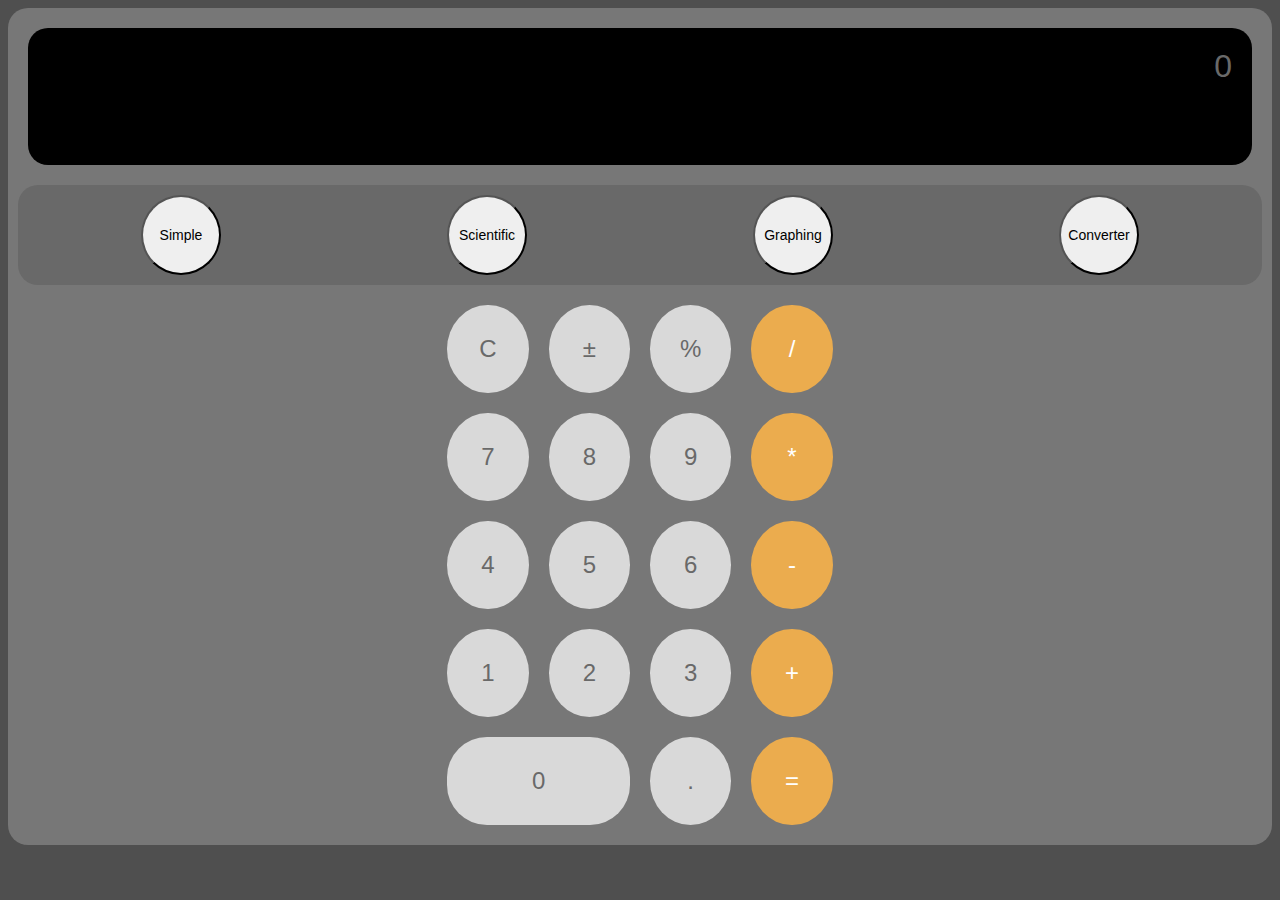
<file: Static Mock Up/index.html>
<!DOCTYPE html>
<html lang="en">
<head>
    <link rel="stylesheet" href="styles.css">
  <meta charset="UTF-8">
  <meta http-equiv="X-UA-Compatible" content="IE=edge">
  <meta name="viewport" content="width=device-width, initial-scale=1.0">
  <title>iOS Style Calculator</title>
  <style>
  </style>
</head>
<body>
  <div class="calculator">
    <div class="screen" id="screen">0</div>
    <div class="navbar">
      <button>Simple</button>
      <button onclick="redirectToScientificPage()">Scientific</button>
      <button onclick="redirectToGraphing()">Graphing</button>
      <button onclick="redirectToConverter()">Converter</button>
    </div>
    <div class="buttons">
      <div class="button" onclick="pressButton('C')">C</div>
      <div class="button" onclick="pressButton('±')">±</div>
      <div class="button" onclick="pressButton('%')">%</div>
      <div class="button orange" onclick="pressButton('/')">/</div>
      <div class="button" onclick="pressButton('7')">7</div>
      <div class="button" onclick="pressButton('8')">8</div>
      <div class="button" onclick="pressButton('9')">9</div>
      <div class="button orange" onclick="pressButton('*')">*</div>
      <div class="button" onclick="pressButton('4')">4</div>
      <div class="button" onclick="pressButton('5')">5</div>
      <div class="button" onclick="pressButton('6')">6</div>
      <div class="button orange" onclick="pressButton('-')">-</div>
      <div class="button" onclick="pressButton('1')">1</div>
      <div class="button" onclick="pressButton('2')">2</div>
      <div class="button" onclick="pressButton('3')">3</div>
      <div class="button orange" onclick="pressButton('+')">+</div>
      <div class="button double" onclick="pressButton('0')">0</div>
      <div class="button" onclick="pressButton('.')">.</div>
      <div class="button orange" onclick="calculateResult()">=</div>
    </div>
  </div>
  <script>
    let currentInput = '0';
    let operator = null;
    let previousInput = null;
    
    function redirectToScientificPage() {
  window.location.href = 'ScientificCalculator.html'; 
}

function redirectToGraphing() {
  window.location.href = 'graphing.html'; 
}

function redirectToConverter() {
  window.location.href = 'converter.html'; 
}


    function pressButton(value) {
      if ('0123456789'.includes(value)) {
        if (currentInput === '0') {
          currentInput = value;
        } else {
          currentInput += value;
        }
      } else if ('+-*/'.includes(value)) {
        if (previousInput !== null && operator !== null) {
          calculateResult();
        }
        operator = value;
        previousInput = currentInput;
        currentInput = '0';
      } else if (value === 'C') {
        currentInput = '0';
        operator = null;
        previousInput = null;
      } else if (value === '.') {
        if (!currentInput.includes('.')) {
          currentInput += '.';
        }
      } else if (value === '±') {
        currentInput = (parseFloat(currentInput) * -1).toString();
      } else if (value === '%') {
        currentInput = (parseFloat(currentInput) / 100).toString();
      }
      updateScreen();
    }

    function calculateResult() {
      if (previousInput !== null && operator !== null) {
        currentInput = eval(previousInput + operator + currentInput).toString();
        previousInput = null;
        operator = null;
      }
      updateScreen();
    }

    function updateScreen() {
      document.getElementById('screen').innerText = currentInput;
    }
  </script>
</body>
</html>
</file>
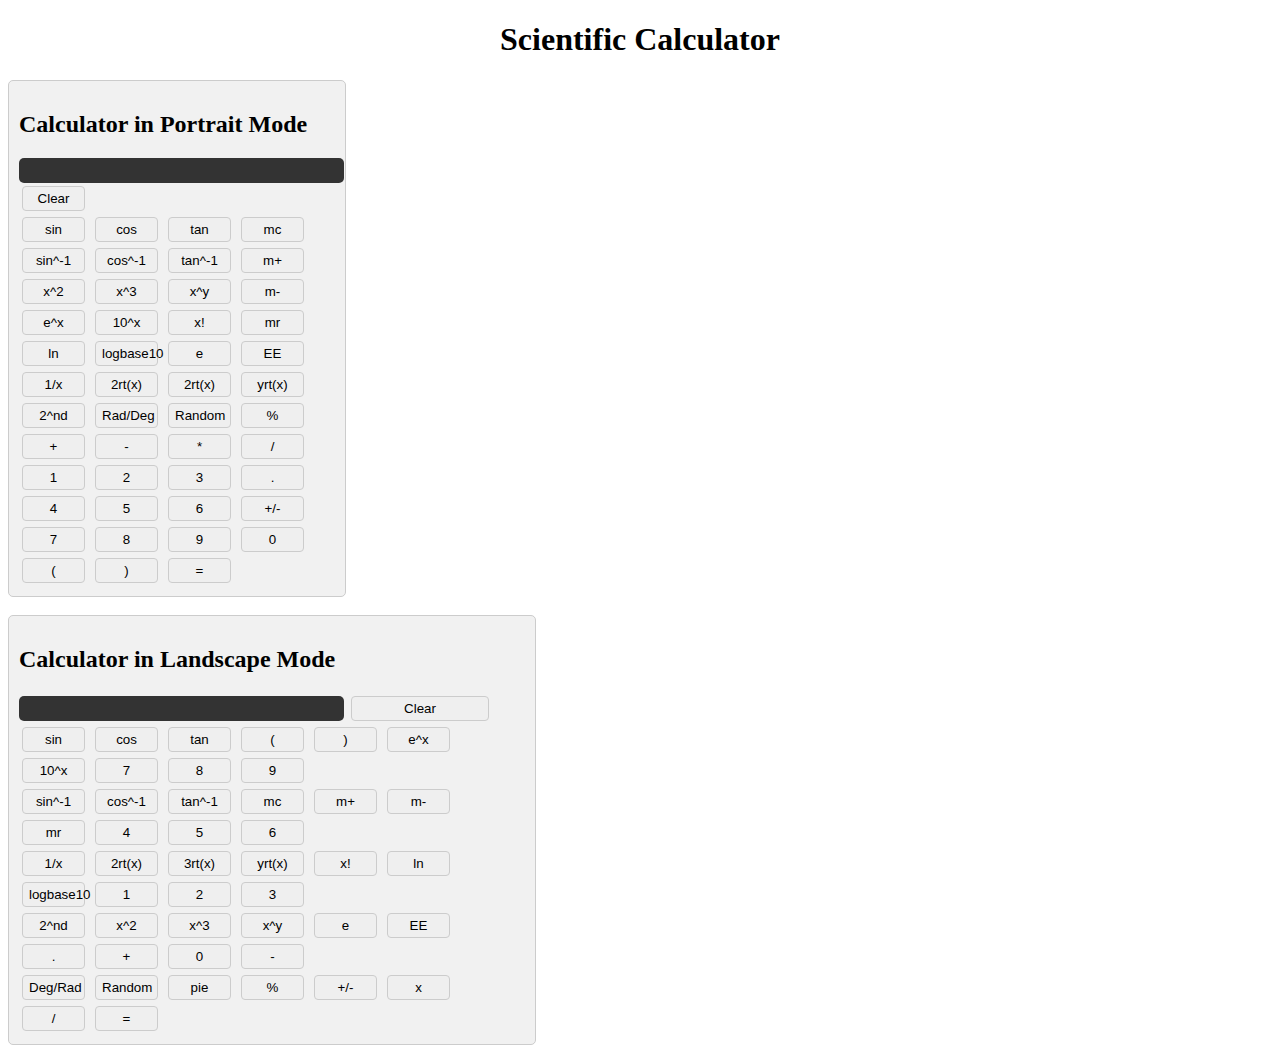
<file: ScientificCalculator.html>
<!-- This is the HTML document for the Static Scientific Calculator-->
<!DOCTYPE html>
<meta charset="utf-8">
<html lang="en">

<head>
    <title>
        Scientific Calculator
    </title>
    <link rel="stylesheet" href="ScientificCalculator.css">
</head>

<body>
    <h1 class = "title">Scientific Calculator</h1>
    <div class = "calc-upright">
        <h2>Calculator in Portrait Mode</h2>
        <input type = "text" id="display" disabled>
        <button class="button" > Clear </button>
        <div class = "calc-buttons-upright">
            <button class="button" > sin </button>
            <button class="button" > cos </button>
            <button class="button" > tan </button>
            <button class="button" > mc </button><br>
            <button class="button" > sin^-1 </button>
            <button class="button" > cos^-1 </button>
            <button class="button" > tan^-1 </button>
            <button class="button" > m+ </button><br>
            <button class="button" > x^2 </button>
            <button class="button" > x^3 </button>
            <button class="button" > x^y </button>
            <button class="button" > m- </button><br>
            <button class="button" > e^x </button>
            <button class="button" > 10^x </button>
            <button class="button" > x! </button>
            <button class="button" > mr </button><br>
            <button class="button" > ln </button>
            <button class="button" > logbase10 </button>
            <button class="button" > e </button>
            <button class="button" > EE </button><br>
            <button class="button" > 1/x </button>
            <button class="button" > 2rt(x) </button>
            <button class="button" > 2rt(x) </button>
            <button class="button" > yrt(x) </button><br>
            <button class="button" > 2^nd </button>
            <button class="button" > Rad/Deg </button>
            <button class="button" > Random </button>
            <button class="button" > % </button><br>
            <button class="button" > + </button>
            <button class="button" > - </button>
            <button class="button" > * </button>
            <button class="button" > / </button><br>
            <button class="button" > 1 </button>
            <button class="button" > 2 </button>
            <button class="button" > 3 </button>
            <button class="button" > . </button><br>
            <button class="button" > 4 </button>
            <button class="button" > 5 </button>
            <button class="button" > 6 </button>
            <button class="button" > +/- </button><br>
            <button class="button" > 7 </button>
            <button class="button" > 8 </button>
            <button class="button" > 9 </button>
            <button class="button" > 0 </button><br>
            <button class="button" > ( </button>
            <button class="button" > ) </button>
            <button class="button" > = </button>
        </div>
    </div><br>
    <div class = "calc-sideways">
        <h2>Calculator in Landscape Mode</h2>
        <input type = "text" id="display" disabled>
        <button class="clear-button" > Clear </button>
        <div class = "calc-buttons-sideways">
            <button class="button" > sin </button>
            <button class="button" > cos </button>
            <button class="button" > tan </button>
            <button class="button" > ( </button>
            <button class="button" > ) </button>
            <button class="button" > e^x </button>
            <button class="button" > 10^x </button>
            <button class="button" > 7 </button>
            <button class="button" > 8 </button>
            <button class="button" > 9 </button><br>
            <button class="button" > sin^-1 </button>
            <button class="button" > cos^-1 </button>
            <button class="button" > tan^-1 </button>
            <button class="button" > mc </button>
            <button class="button" > m+ </button>
            <button class="button" > m- </button>
            <button class="button" > mr </button>
            <button class="button" > 4 </button>
            <button class="button" > 5 </button>
            <button class="button" > 6 </button><br>
            <button class="button" > 1/x </button>
            <button class="button" > 2rt(x) </button>
            <button class="button" > 3rt(x) </button>
            <button class="button" > yrt(x) </button>
            <button class="button" > x! </button>
            <button class="button" > ln </button>
            <button class="button" > logbase10 </button>
            <button class="button" > 1 </button>
            <button class="button" > 2 </button>
            <button class="button" > 3 </button><br>
            <button class="button" > 2^nd </button>
            <button class="button" > x^2 </button>
            <button class="button" > x^3 </button>
            <button class="button" > x^y </button>
            <button class="button" > e </button>
            <button class="button" > EE </button>
            <button class="button" > . </button>
            <button class="button" > + </button>
            <button class="button" > 0 </button>
            <button class="button" > - </button><br>
            <button class="button" > Deg/Rad </button>
            <button class="button" > Random </button>
            <button class="button" > pie </button>
            <button class="button" > % </button>
            <button class="button" > +/- </button>
            <button class="button" > x </button>
            <button class="button" > / </button>
            <button class="button" > = </button><br>
        </div>
    </div>
</body>

</html>
</file>
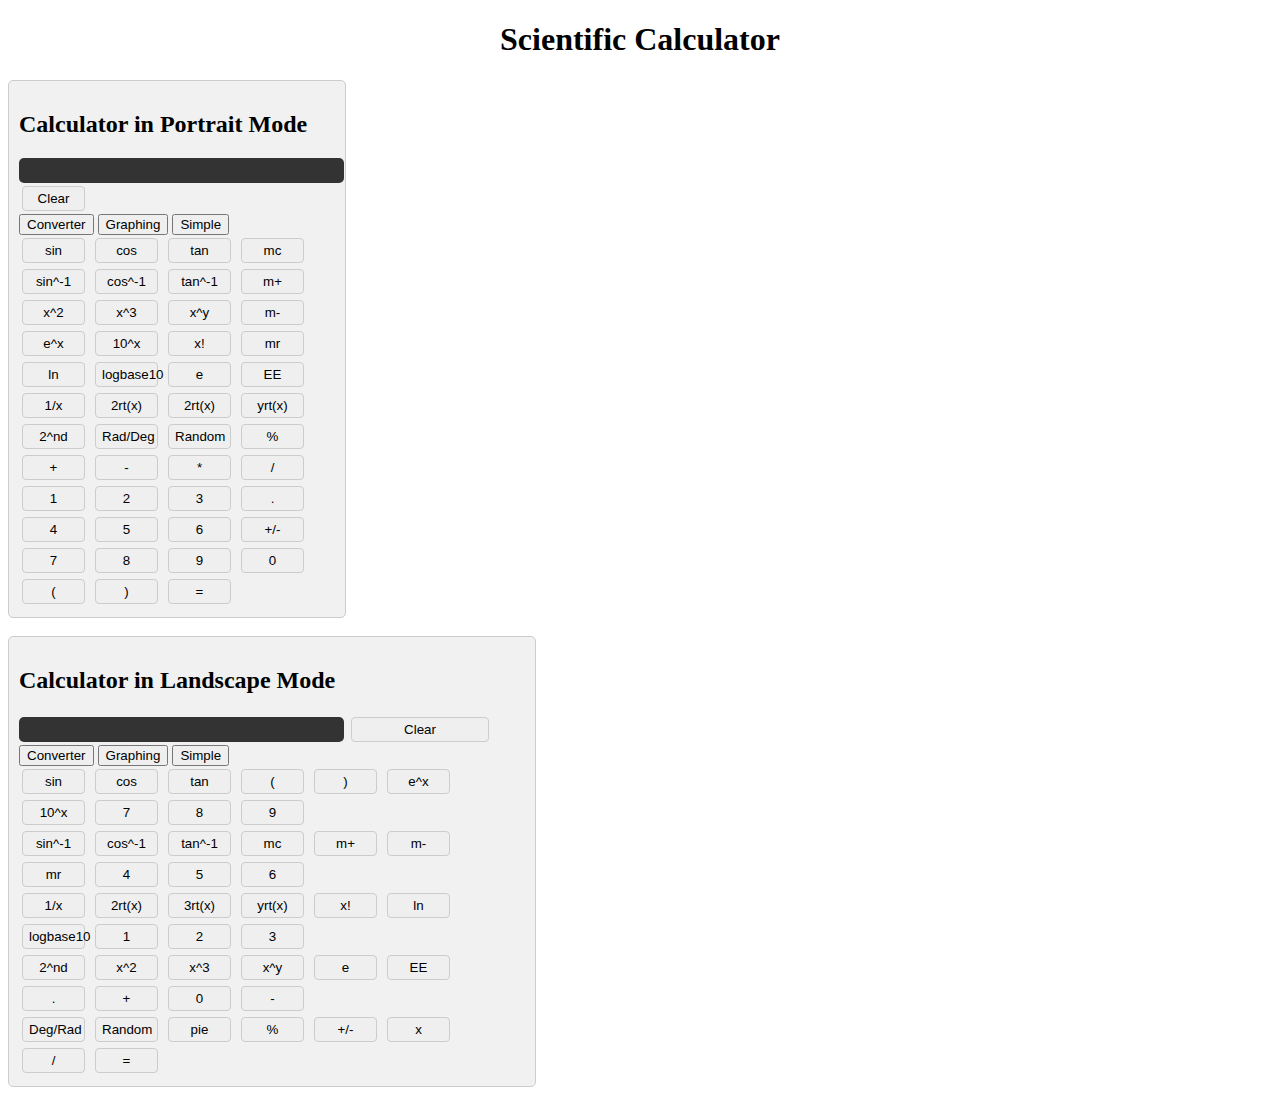
<file: Static Mock Up/ScientificCalculator.html>
<!-- This is the HTML document for the Static Scientific Calculator-->
<!DOCTYPE html>
<meta charset="utf-8">
<html lang="en">

<head>
    <title>
        Scientific Calculator
    </title>
    <link rel="stylesheet" href="ScientificCalculator.css">
</head>

<body>
    <h1 class = "title">Scientific Calculator</h1>
    <div class = "calc-upright">
        <h2>Calculator in Portrait Mode</h2>
        <input type = "text" id="display">
        <button class="button" > Clear </button>
        <div class = "calc-buttons-upright">
            <button onclick="redirectToConverter()">Converter</button>
            <button onclick="redirectToGraphing()">Graphing</button>
            <button onclick="redirectToSimple()">Simple</button><br>
            <button class="button" > sin </button>
            <button class="button" > cos </button>
            <button class="button" > tan </button>
            <button class="button" > mc </button><br>
            <button class="button" > sin^-1 </button>
            <button class="button" > cos^-1 </button>
            <button class="button" > tan^-1 </button>
            <button class="button" > m+ </button><br>
            <button class="button" > x^2 </button>
            <button class="button" > x^3 </button>
            <button class="button" > x^y </button>
            <button class="button" > m- </button><br>
            <button class="button" > e^x </button>
            <button class="button" > 10^x </button>
            <button class="button" > x! </button>
            <button class="button" > mr </button><br>
            <button class="button" > ln </button>
            <button class="button" > logbase10 </button>
            <button class="button" > e </button>
            <button class="button" > EE </button><br>
            <button class="button" > 1/x </button>
            <button class="button" > 2rt(x) </button>
            <button class="button" > 2rt(x) </button>
            <button class="button" > yrt(x) </button><br>
            <button class="button" > 2^nd </button>
            <button class="button" > Rad/Deg </button>
            <button class="button" > Random </button>
            <button class="button" > % </button><br>
            <button class="button" > + </button>
            <button class="button" > - </button>
            <button class="button" > * </button>
            <button class="button" > / </button><br>
            <button class="button" > 1 </button>
            <button class="button" > 2 </button>
            <button class="button" > 3 </button>
            <button class="button" > . </button><br>
            <button class="button" > 4 </button>
            <button class="button" > 5 </button>
            <button class="button" > 6 </button>
            <button class="button" > +/- </button><br>
            <button class="button" > 7 </button>
            <button class="button" > 8 </button>
            <button class="button" > 9 </button>
            <button class="button" > 0 </button><br>
            <button class="button" > ( </button>
            <button class="button" > ) </button>
            <button class="button" > = </button>
        </div>
    </div><br>
    <div class = "calc-sideways">
        <h2>Calculator in Landscape Mode</h2>
        <input type = "text" id="display" disabled>
        <button class="clear-button" > Clear </button><br>
        <button onclick="redirectToConverter()">Converter</button>
            <button onclick="redirectToGraphing()">Graphing</button>
            <button onclick="redirectToSimple()">Simple</button><br>
        <div class = "calc-buttons-sideways">
            <button class="button" > sin </button>
            <button class="button" > cos </button>
            <button class="button" > tan </button>
            <button class="button" > ( </button>
            <button class="button" > ) </button>
            <button class="button" > e^x </button>
            <button class="button" > 10^x </button>
            <button class="button" > 7 </button>
            <button class="button" > 8 </button>
            <button class="button" > 9 </button><br>
            <button class="button" > sin^-1 </button>
            <button class="button" > cos^-1 </button>
            <button class="button" > tan^-1 </button>
            <button class="button" > mc </button>
            <button class="button" > m+ </button>
            <button class="button" > m- </button>
            <button class="button" > mr </button>
            <button class="button" > 4 </button>
            <button class="button" > 5 </button>
            <button class="button" > 6 </button><br>
            <button class="button" > 1/x </button>
            <button class="button" > 2rt(x) </button>
            <button class="button" > 3rt(x) </button>
            <button class="button" > yrt(x) </button>
            <button class="button" > x! </button>
            <button class="button" > ln </button>
            <button class="button" > logbase10 </button>
            <button class="button" > 1 </button>
            <button class="button" > 2 </button>
            <button class="button" > 3 </button><br>
            <button class="button" > 2^nd </button>
            <button class="button" > x^2 </button>
            <button class="button" > x^3 </button>
            <button class="button" > x^y </button>
            <button class="button" > e </button>
            <button class="button" > EE </button>
            <button class="button" > . </button>
            <button class="button" > + </button>
            <button class="button" > 0 </button>
            <button class="button" > - </button><br>
            <button class="button" > Deg/Rad </button>
            <button class="button" > Random </button>
            <button class="button" > pie </button>
            <button class="button" > % </button>
            <button class="button" > +/- </button>
            <button class="button" > x </button>
            <button class="button" > / </button>
            <button class="button" > = </button><br>
        </div>
    </div>


<script>

    function redirectToSimple() {
      window.location.href = 'index.html'; 
    }
    
    
    function redirectToGraphing() {
  window.location.href = 'graphing.html'; 
}

function redirectToConverter() {
  window.location.href = 'converter.html'; 
}

</script>
</body>
</html>
</file>
<file: Static Mock Up/styles.css>
body {
    background-color: #4F4F4F;
    font-family: 'PT-Sans', sans-serif;
    color: white;
  }
  

  .calculator {
    background-color: #777777;
    padding: 20px;
    border-radius: 20px;
    display: flex;
    flex-direction: column;
    align-items: center;
    box-sizing: border-box;
  }
    .screen {
      background-color: #000;
      color: dimgray;
      padding: 20px;
      padding-bottom: 80px;
      border-radius: 20px;
      margin-bottom: 20px;
      font-size: 2em;
      text-align: right;
      width: 100%;
      height: 100%;
      box-sizing: border-box;
    }
    .navbar {
      display: flex;
      justify-content: space-around;
      background-color: dimgray;
      padding: 10px;
      border-radius: 20px;
      margin-bottom: 20px;
      width: 100%;
      height: auto;
    }
    .navbar button {
    padding: 5px;
    text-align: center;
    font-size: 14px;
    border-radius: 50%;
    width: 80px;
    height: 80px;
    }
    .buttons {
      display: grid;
      grid-template-columns: repeat(4, 1fr);
      gap: 20px;
    }
    .button {
      background-color: #D9D9D9;
      border: none;
      padding: 30px;
      border-radius: 50%;
      display: flex;
      justify-content: center;
      align-items: center;
      font-size: 1.5em;
      color: dimgray;
      cursor: pointer;
      user-select: none;
    }
    .button.double {
      grid-column: span 2;
      border-radius: 40px;
    }
    .button.orange {
      background-color: #EBAC4E;
      color: #fff;
    }
</file>
<file: ScientificCalculator.css>
h1
{
    text-align: center;
}

input[type=text]
{
    width: 315px;
    height: 25px;
    border-radius: 5px;
    border: 0px;
    background-color: #333333;
    color: #d9d9d9;
    padding: 0 5px 0 5px;
}

.calc-upright
{
    width: 25%;
    height: 100%;
    background-color: #f1f1f1;
    border: 1px solid #ccc;
    border-radius: 5px;
    padding: 10px;
}

.calc-sideways
{
    width: 40%;
    height: 100%;
    background-color: #f1f1f1;
    border: 1px solid #ccc;
    border-radius: 5px;
    padding: 10px;
}

.button
{
    margin: 3px;
    width: 63px;
    border: 1px solid #ccc;
    height: 25px;
    border-radius: 4px;
    color: #000000;
    cursor: pointer;
}

.clear-button
{
    margin: 3px;
    width: 138px;
    border: 1px solid #ccc;
    height: 25px;
    border-radius: 4px;
    color: #000000;
    cursor: pointer;
}
</file>
<file: Static Mock Up/ScientificCalculator.css>
h1
{
    text-align: center;
}

input[type=text]
{
    width: 315px;
    height: 25px;
    border-radius: 5px;
    border: 0px;
    background-color: #333333;
    color: #d9d9d9;
    padding: 0 5px 0 5px;
}

.calc-upright
{
    width: 25%;
    height: 100%;
    background-color: #f1f1f1;
    border: 1px solid #ccc;
    border-radius: 5px;
    padding: 10px;
}

.calc-sideways
{
    width: 40%;
    height: 100%;
    background-color: #f1f1f1;
    border: 1px solid #ccc;
    border-radius: 5px;
    padding: 10px;
}

.button
{
    margin: 3px;
    width: 63px;
    border: 1px solid #ccc;
    height: 25px;
    border-radius: 4px;
    color: #000000;
    cursor: pointer;
}

.clear-button
{
    margin: 3px;
    width: 138px;
    border: 1px solid #ccc;
    height: 25px;
    border-radius: 4px;
    color: #000000;
    cursor: pointer;
}
</file>
